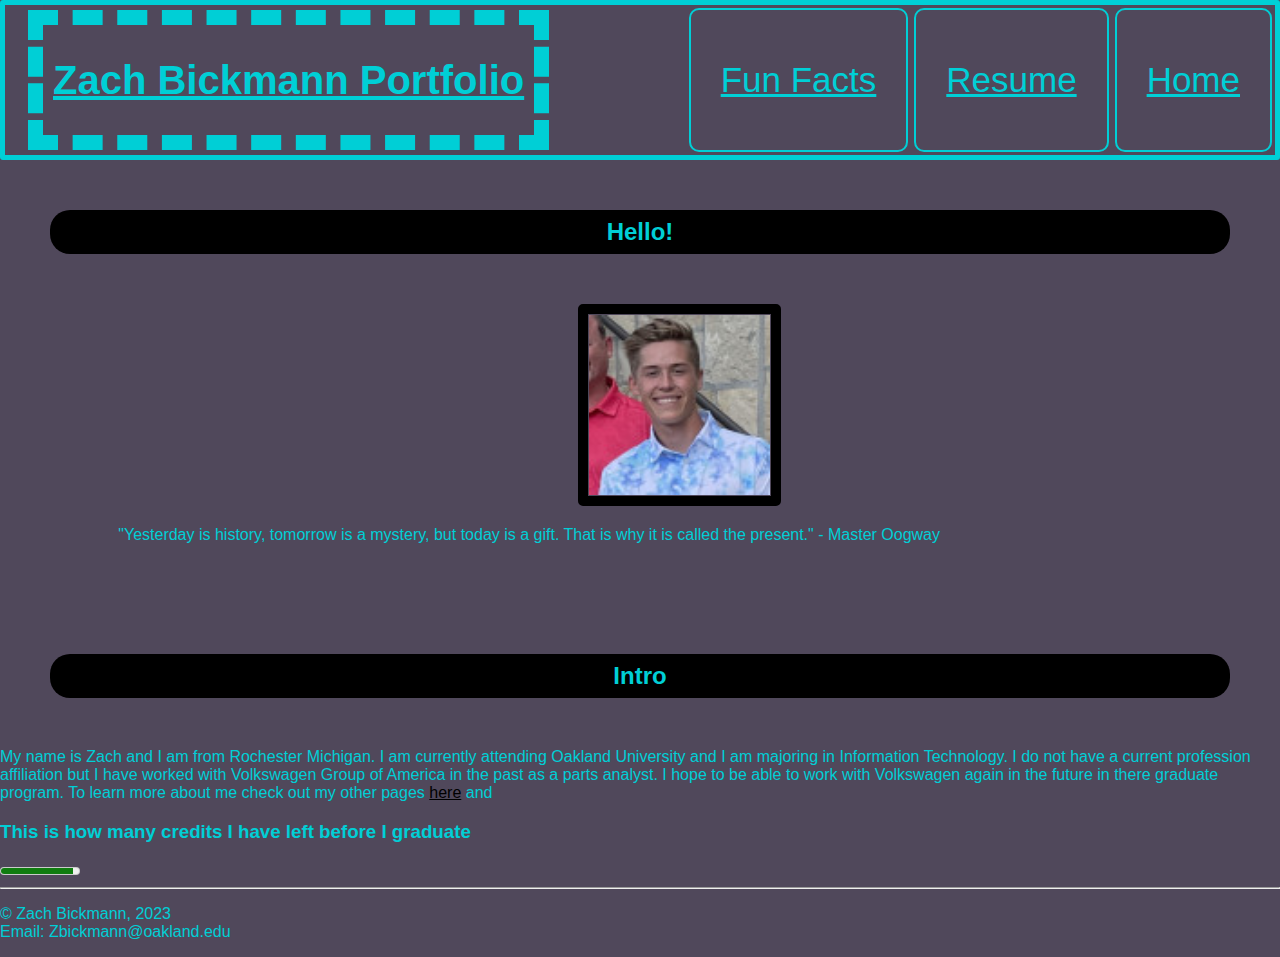
<file: index.html>
<!DOCTYPE html>
<html lang="en">
<head>
    <meta charset="UTF-8">
    <meta name="viewport" content="This website is a portfolio for Zach Bickmann.">
    <title>Zach Bickmann Site</title>
    <link rel="icon" type="image/x-icon" href="./img/me.jpg">
    <link href="/css/indexCSS.css" rel="stylesheet" type="text/CSS">
</head>
<body>
    <!--This is for navigation bar to click between pages-->
    <header id="page_header">
        <div class="titleContainer">
           
        </div>
        <div>
            <nav class="navigationBar">
                <ul>
                    <li><a href="./index.html" class="navOption">Home</a></li>
                    <li><a href="./html/my_resume.html" class="navOption">Resume</a></li>
                    <li><a href="./html/my_fun_facts.html" class="navOption">Fun Facts</a></li>
                </ul>   
                     <h1 class="mainTitle">Zach Bickmann Portfolio</h1>
            </nav> 
            
        </div>
    </header>

    <h2>Hello!</h2>
    <!--Image of self-->
    <div class="imgDiv">
        <img src="img/me.jpg" alt="Picture of main guy" title="This is Zach">
        <blockquote>"Yesterday is history, tomorrow is a mystery, but today is a gift. That is why it is called the present." - Master Oogway</blockquote>
    </div>
    
    
    <main>
        <div>
            <h2 class="introH">Intro</h2>
            <!--Paragraph explaining who i am-->
            <p>
                My name is Zach and I am from Rochester Michigan. I am currently attending Oakland University and I am majoring in Information Technology. 
                I do not have a current profession affiliation but I have worked with Volkswagen Group of America in the past as a parts analyst. I hope
                to be able to work with Volkswagen again in the future in there graduate program. To learn more about me check out my other pages <a href="/html/my_resume.html">here</a> and 
            </p>
        </div>

        <h3>This is how many credits I have left before I graduate</h3>
        <!--shows a progress bar-->
        <meter id="progressToDegree" min="0" max="130" value="120"></meter>
    </main>

    <!--Footer for copyright stuff-->
    <footer>
        <hr>
        <p class="copyR">&copy; Zach Bickmann, 2023 <br> Email: Zbickmann@oakland.edu </p> 
    </footer>


    
</body>
</html>
</file>
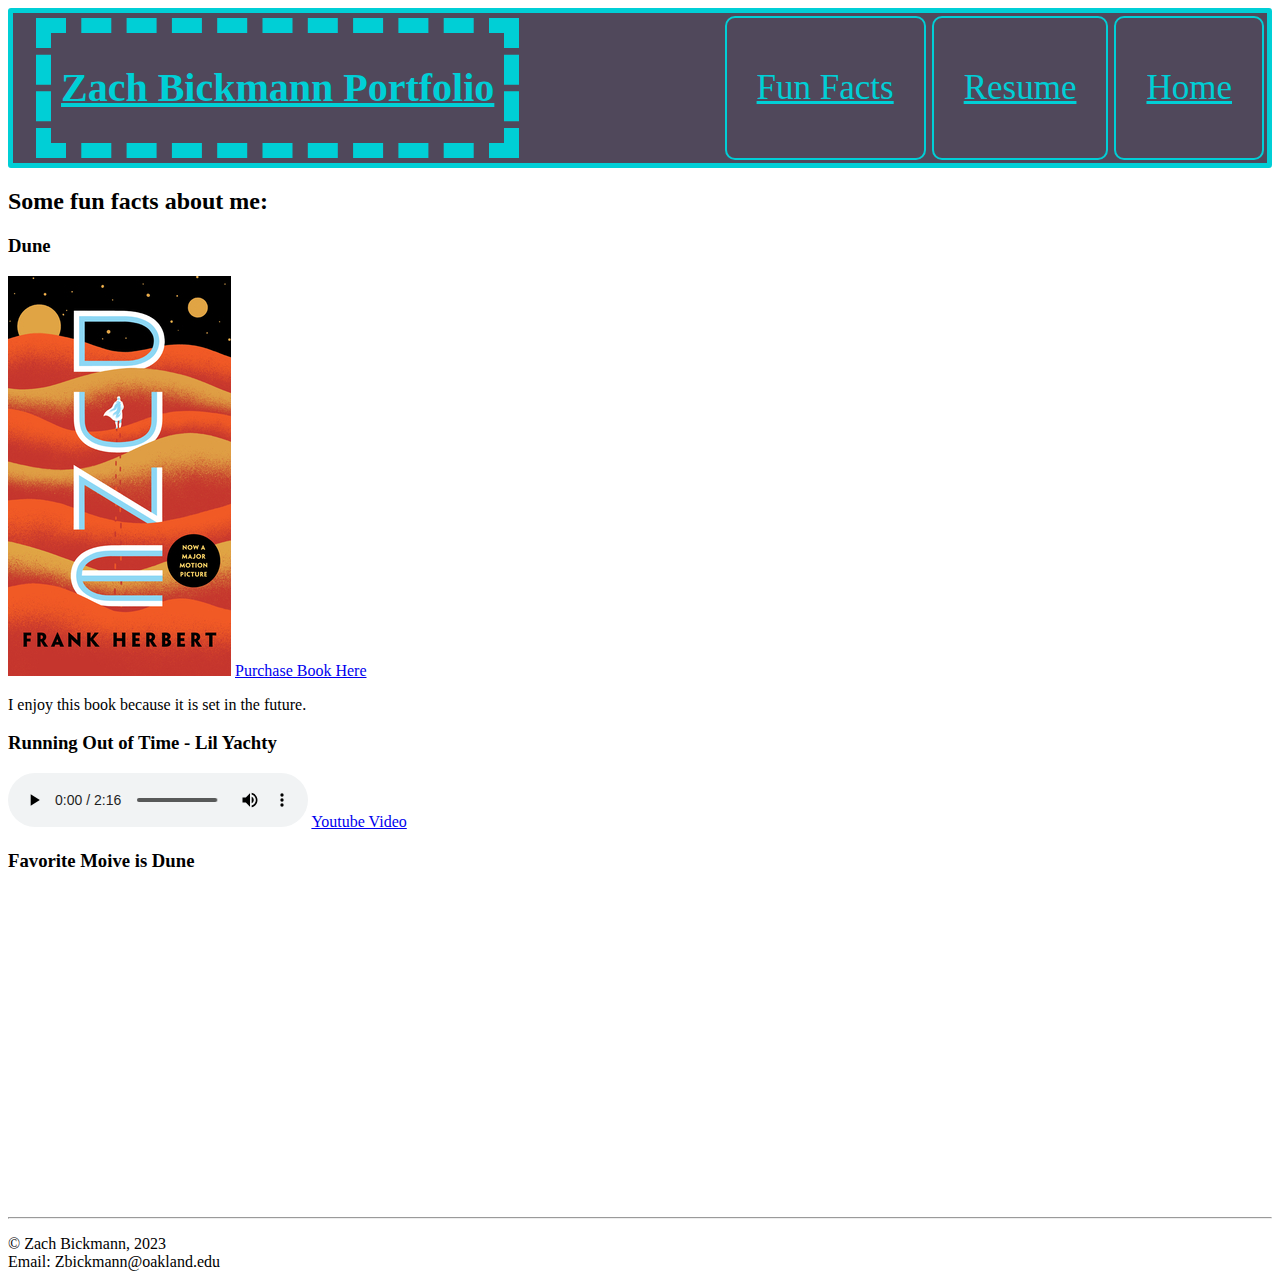
<file: html/my_fun_facts.html>
<!DOCTYPE html>
<html lang="en">
<head>
    <meta charset="UTF-8">
    <meta name="viewport" content="This website is a portfolio for Zach Bickmann.">
    <title>Zach Bickmann Site</title>
    <link rel="icon" type="image/x-icon" href="./img/me.jpg">
    <link href="/css/funFactsCSS.css" rel="stylesheet" type="text/CSS">
</head>
<body>
    <!--This is for navigation bar to click between pages-->
    <header id="page_header">
        <div class="titleContainer">

        </div>
        <div>
            <nav class="navigationBar">
                <ul>
                    <li><a href="../index.html" class="navOption">Home</a></li>
                    <li><a href="/html/my_resume.html" class="navOption">Resume</a></li>
                    <li><a href="/html/my_fun_facts.html" class="navOption">Fun Facts</a></li>
                </ul>   
                     <h1 class="mainTitle">Zach Bickmann Portfolio</h1>
            </nav> 
        </div>
    </header>

    <h2>Some fun facts about me:</h2>

    <main>
        <div class="bookDiv">
            <h3>Dune</h3>
            <img src="/img/duneBook.jpg" alt="pic of Dune book" title="Dune Book">
            <!--Link to where to buy book-->
            <a href="https://www.amazon.com/Dune-Frank-Herbert/dp/044100590X/ref=asc_df_044100590X/?tag=hyprod-20&linkCode=df0&hvadid=312034012774&hvpos=&hvnetw=g&hvrand=3431464977046143760&hvpone=&hvptwo=&hvqmt=&hvdev=c&hvdvcmdl=&hvlocint=&hvlocphy=9016963&hvtargid=pla-567172724854&psc=1">Purchase Book Here</a>
            <p>I enjoy this book because it is set in the future.</p>
        </div>

        <div class="songDiv">
            <h3>Running Out of Time - Lil Yachty</h3>
            <!--Creates an audio controller for pausing and playing song-->
            <audio controls src="/audio/runningoutoftimepreview.mp4"> Running Out of Time</audio>
            <a href="https://www.youtube.com/watch?v=eQRyZE2r7oM">Youtube Video</a>
        </div>

        <div>
            <h3>Favorite Moive is Dune</h3>
            <!--Embeds youtube video into site-->
            <iframe width="560" height="315" src="https://www.youtube.com/embed/n9xhJrPXop4?si=QjqShfAuCj2qWDeP" title="YouTube video player" frameborder="0" allow="accelerometer; autoplay; clipboard-write; encrypted-media; gyroscope; picture-in-picture; web-share" allowfullscreen></iframe>
        </div>
    </main>

    <footer>
        <hr>
        <p class="copyR">&copy; Zach Bickmann, 2023 <br> Email: Zbickmann@oakland.edu </p> 
    </footer>

</body>
</html>
</file>
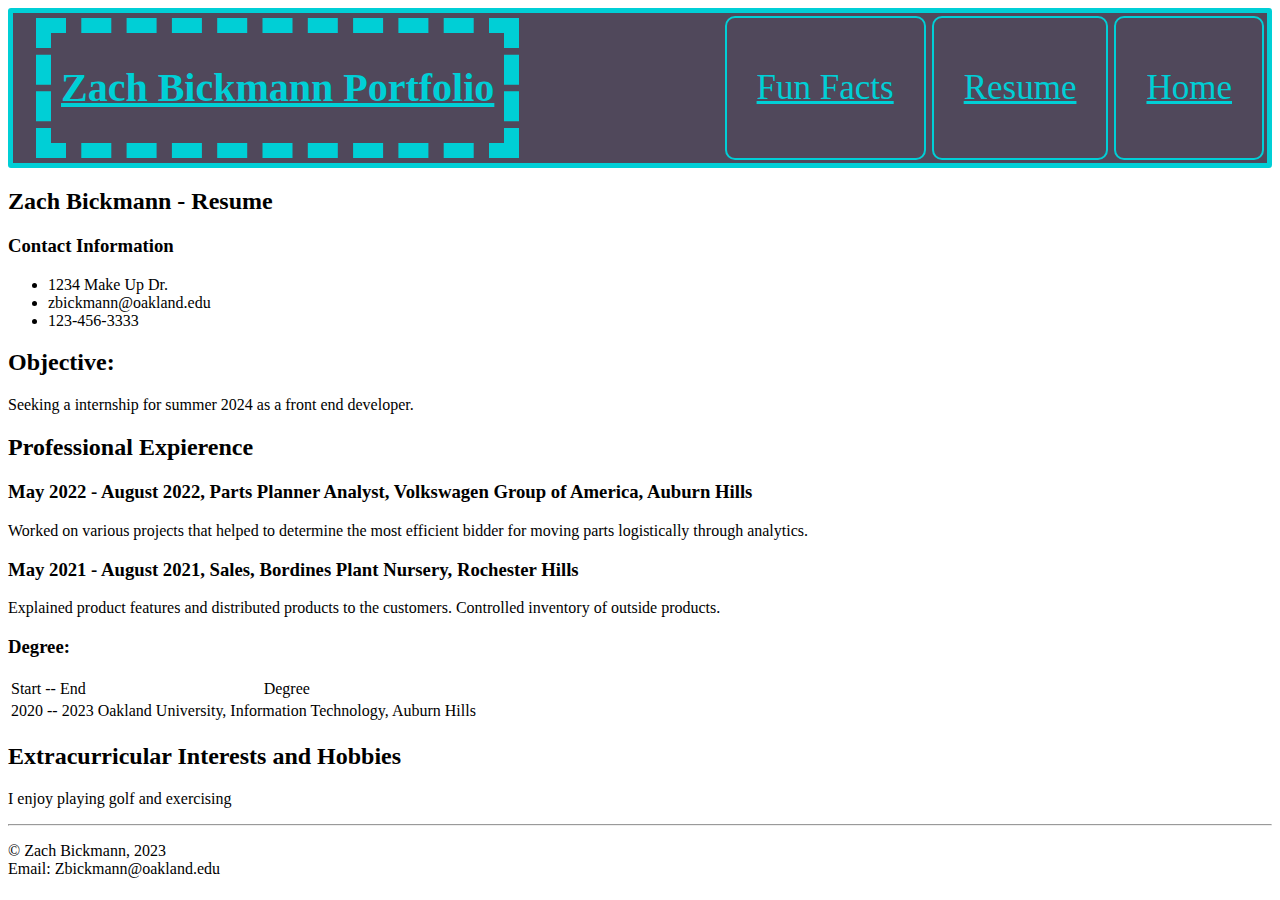
<file: html/my_resume.html>
<!DOCTYPE html>
<html lang="en">
<head>
    <meta charset="UTF-8">
    <meta name="viewport" content="This website is a portfolio for Zach Bickmann.">
    <title>Zach Bickmann Site</title>
    <link rel="icon" type="image/x-icon" href="./img/me.jpg">
    <link href="../css/resumeCSS.css" rel="stylesheet" type="text/CSS">
</head>
<body>
    <!--This is for navigation bar to click between pages-->
    <header id="page_header">
        <div class="titleContainer">
            
        </div>
        <div>
            <nav class="navigationBar">
                <ul>
                    <li><a href="../index.html" class="navOption">Home</a></li>
                    <li><a href="/html/my_resume.html" class="navOption">Resume</a></li>
                    <li><a href="/html/my_fun_facts.html" class="navOption">Fun Facts</a></li>
                </ul>   
                     <h1 class="mainTitle">Zach Bickmann Portfolio</h1>
            </nav> 
        </div>
    </header>

    <h2 class="pageTitle">Zach Bickmann - Resume</h2>

        <!--creates a bullet list of contact info-->
    <div class="ContactInfoDiv">
        <h3 class="ContactInfoTitle">Contact Information</h3>
        <ul class="ContactInfo">
            <li>1234 Make Up Dr.</li>
            <li>zbickmann@oakland.edu</li>
            <li>123-456-3333</li>
        </ul>
    </div>

    <main>
        <div class="objHolder">
            <h2>Objective:</h2>
            <p class="myObj">Seeking a internship for summer 2024 as a front end developer.</p>
        </div>
         

        <section class="workExpierenceSec">
            <h2 class="expHeader">Professional Expierence</h2>
            <h3 class="firstJob">May 2022 - August 2022, Parts Planner Analyst, Volkswagen Group of America, Auburn Hills</h3>
            <p>Worked on various projects that helped to determine the most efficient bidder for moving parts logistically through analytics.</p>
            <h3 class="secondJob">May 2021 - August 2021, Sales, Bordines Plant Nursery, Rochester Hills</h3>
            <p>Explained product features and distributed products to the customers. Controlled inventory of outside products.</p>
        </section>
        <section class="edSec">
            <h3>Degree:</h3>
            <!--Creates a table with rows and columns-->
            <table class="edTable">
                <tr>
                    <td>Start -- End</td>
                    <td align="center">Degree</td>
                </tr>
                <tr>
                    <td>2020 -- 2023</td>
                    <td>Oakland University, Information Technology, Auburn Hills</td>
                </tr>
                    
            </table>
        </section>

        <section>
            <h2>Extracurricular Interests and Hobbies</h2>
            <P>I enjoy playing golf and exercising</P>
        </section>
        
        


    </main>
    
        <footer>
            <hr>
            <p class="copyR">&copy; Zach Bickmann, 2023 <br> Email: Zbickmann@oakland.edu </p> 
        </footer>

    
</body>
</html>
</file>
<file: css/indexCSS.css>
.navigationBar{
    background: #50485b;
    color: #00cfd6;
    height: 150px;
    padding-left: 18px;
    border-radius: 3px;
    border: 5px solid #00cfd6;
}

.navigationBar ul, .navigationBar li{
    margin: 0 auto;
    padding: 0;
    list-style: none;
}

.navigationBar ul{
    width: 100%;
}
.navigationBar li{
    border: solid 2px;
    margin: 3px;
    float:right;
    display: inline;
    position: relative;
    border-radius: 10px;
}
.navigationBar a{
    float: right;
    display: block;
    line-height: 80px;
    color: #00cfd6;
    font-size: 35px;
    text-transform: capitalize;
    margin: 20px;
    border: 35px;
    padding: 10px;
    
}
.navigationBar li a:hover{
    opacity: 50%;
    background-color: #00cfd6;
    border-radius: 10px;
   
}

.mainTitle{
    color: #50485b;
}
.navigationBar h1{
    line-height: 90px;
    position: relative;
    float: left;
    font-size: 40px;
    font-style:unset;
    color: #00cfd6;
    margin: 5px;
    border: 15px;
    padding: 10px;
    border-style: dashed;
    border-color: #00cfd6;
    font-weight:900;
    text-decoration: underline; 
}

body{
    margin: 0;
    padding: 0;
    font-family:Verdana, Geneva, Tahoma, sans-serif;
    background-color: #50485b;
    color: #00cfd6;
}

h2{
    text-align: center;
    display: block;
    background-color: #000000;
    margin: 50px;
    border: 20px;
    padding: 8px;
    border-radius: 20px;
    
}

img{
    display: inline-block;
    margin-left: 500px;
    margin-right: auto;
    width: 20%;
    
    border: 10px solid #000000;
    padding: 1px;
    border-radius: 5px;
    
}

.imgDiv{
    float: right;
    margin-right: 300px;
}

.introH{
    margin-top: 400px;
}

a{
    color: #000000;
}
</file>
<file: css/funFactsCSS.css>
.navigationBar{
    background: #50485b;
    color: #00cfd6;
    height: 150px;
    padding-left: 18px;
    border-radius: 3px;
    border: 5px solid #00cfd6;
}

.navigationBar ul, .navigationBar li{
    margin: 0 auto;
    padding: 0;
    list-style: none;
}

.navigationBar ul{
    width: 100%;
}
.navigationBar li{
    border: solid 2px;
    margin: 3px;
    float:right;
    display: inline;
    position: relative;
    border-radius: 10px;
}
.navigationBar a{
    float: right;
    display: block;
    line-height: 80px;
    color: #00cfd6;
    font-size: 35px;
    text-transform: capitalize;
    margin: 20px;
    border: 35px;
    padding: 10px;
    
}
.navigationBar li a:hover{
    opacity: 50%;
    background-color: #00cfd6;
    border-radius: 10px;
   
}

.mainTitle{
    color: #50485b;
}
.navigationBar h1{
    line-height: 90px;
    position: relative;
    float: left;
    font-size: 40px;
    font-style:unset;
    color: #00cfd6;
    margin: 5px;
    border: 15px;
    padding: 10px;
    border-style: dashed;
    border-color: #00cfd6;
    font-weight:900;
    text-decoration: underline; 
}
</file>
<file: css/resumeCSS.css>
.navigationBar{
    background: #50485b;
    color: #00cfd6;
    height: 150px;
    padding-left: 18px;
    border-radius: 3px;
    border: 5px solid #00cfd6;
}

.navigationBar ul, .navigationBar li{
    margin: 0 auto;
    padding: 0;
    list-style: none;
}

.navigationBar ul{
    width: 100%;
}
.navigationBar li{
    border: solid 2px;
    margin: 3px;
    float:right;
    display: inline;
    position: relative;
    border-radius: 10px;
}
.navigationBar a{
    float: right;
    display: block;
    line-height: 80px;
    color: #00cfd6;
    font-size: 35px;
    text-transform: capitalize;
    margin: 20px;
    border: 35px;
    padding: 10px;
    
}
.navigationBar li a:hover{
    opacity: 50%;
    background-color: #00cfd6;
    border-radius: 10px;
   
}

.mainTitle{
    color: #50485b;
}
.navigationBar h1{
    line-height: 90px;
    position: relative;
    float: left;
    font-size: 40px;
    font-style:unset;
    color: #00cfd6;
    margin: 5px;
    border: 15px;
    padding: 10px;
    border-style: dashed;
    border-color: #00cfd6;
    font-weight:900;
    text-decoration: underline; 
}
</file>
